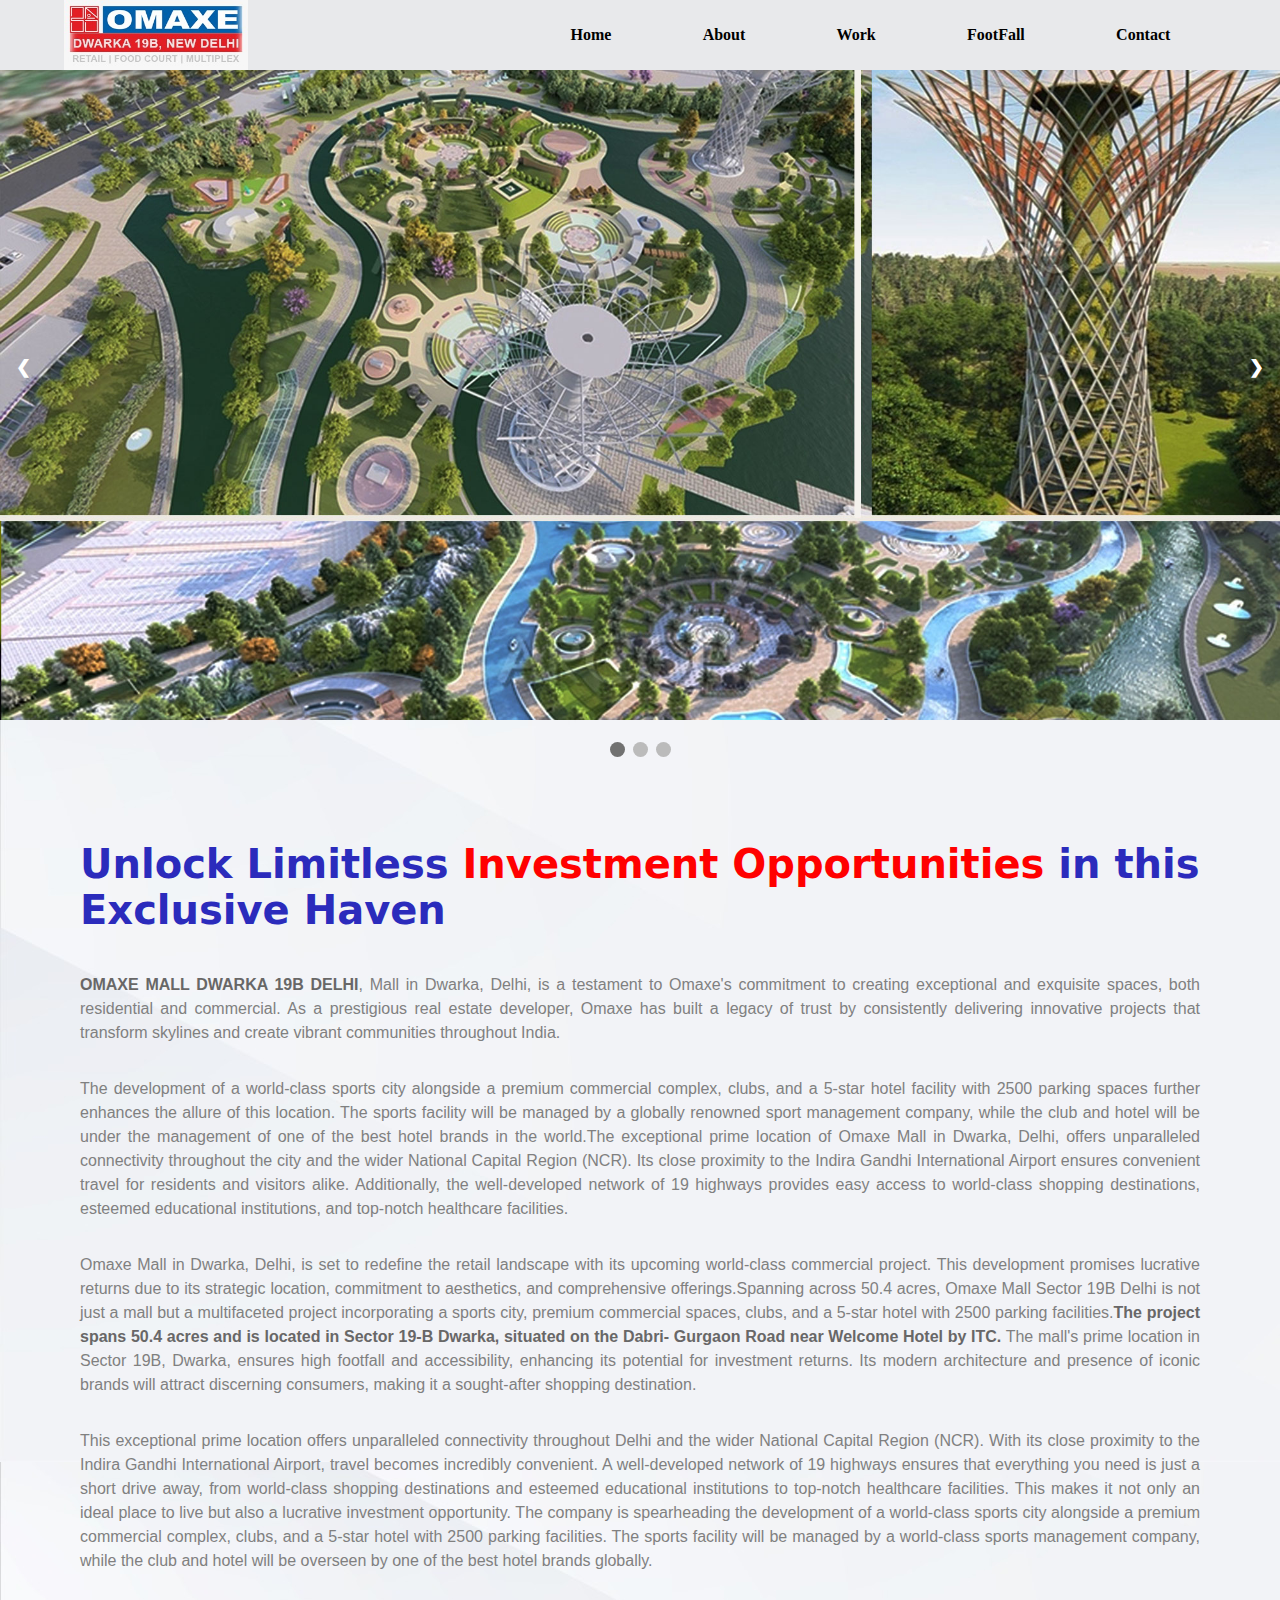
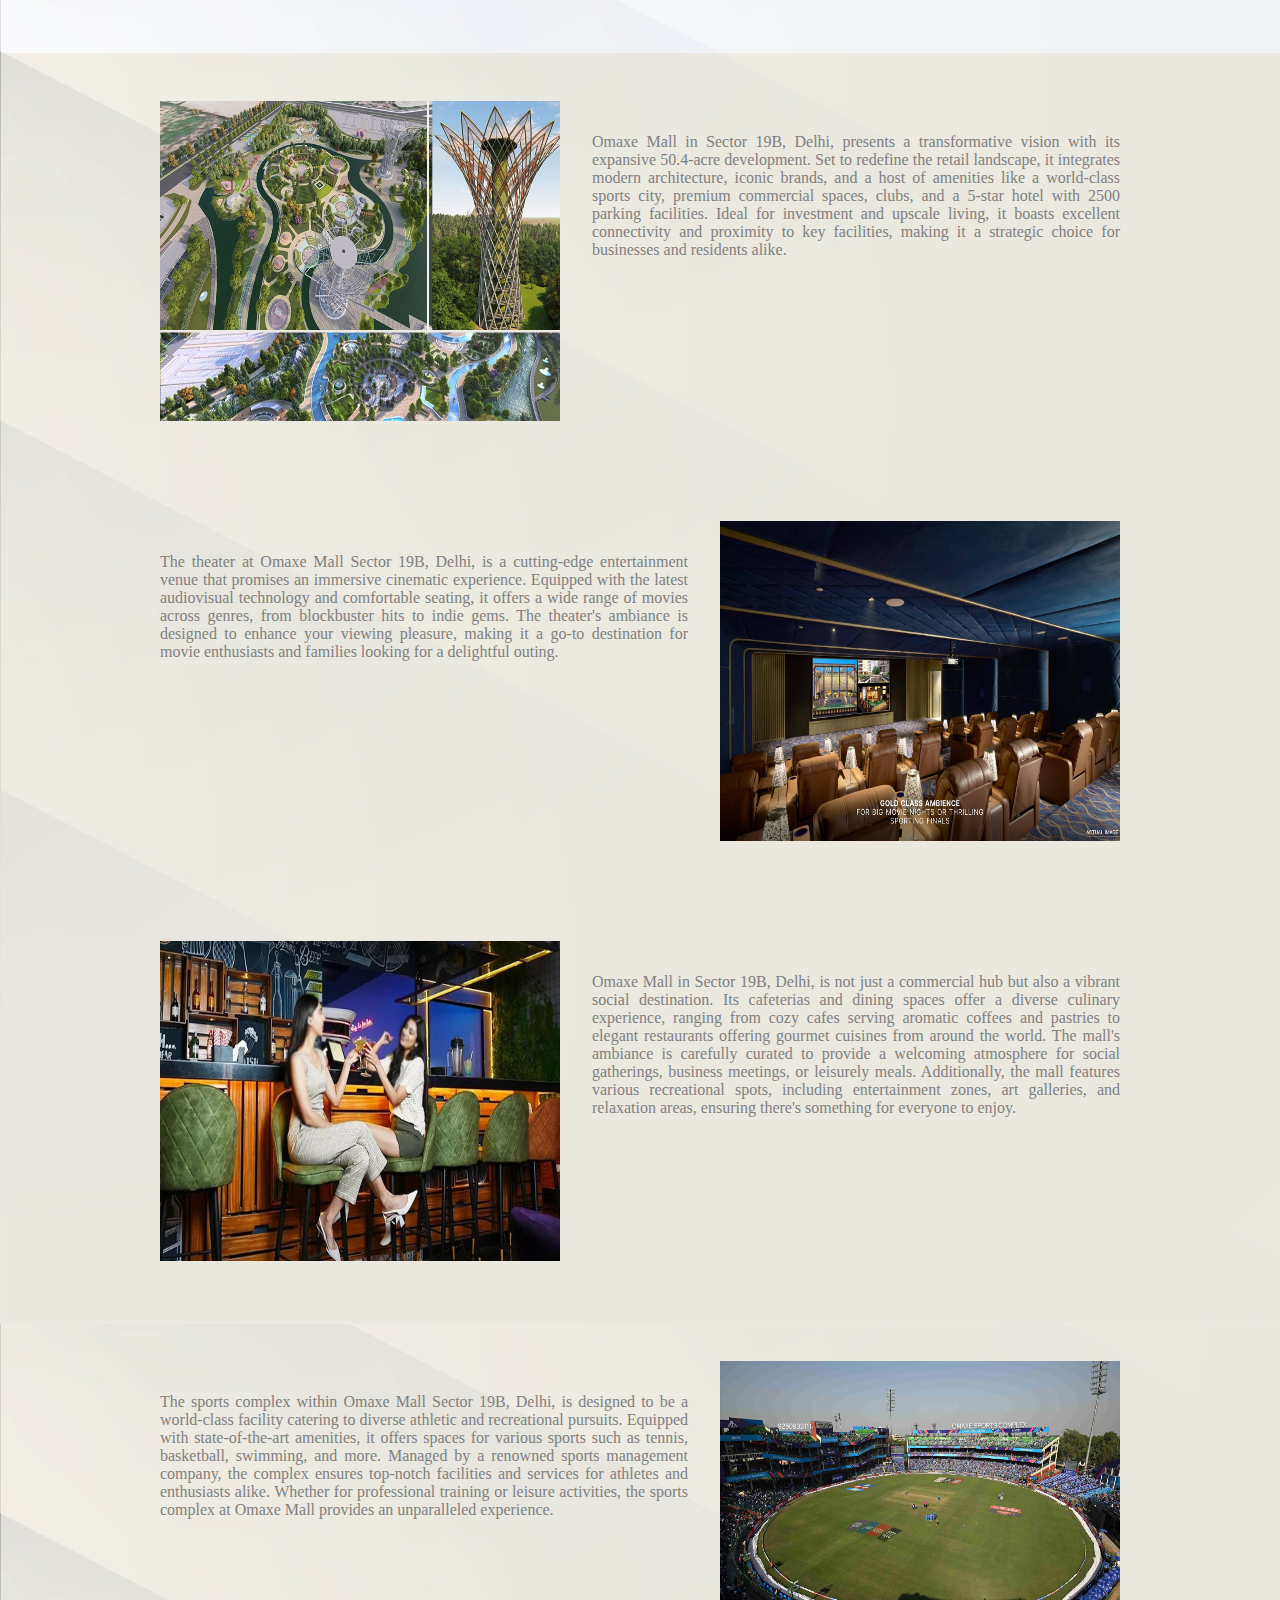
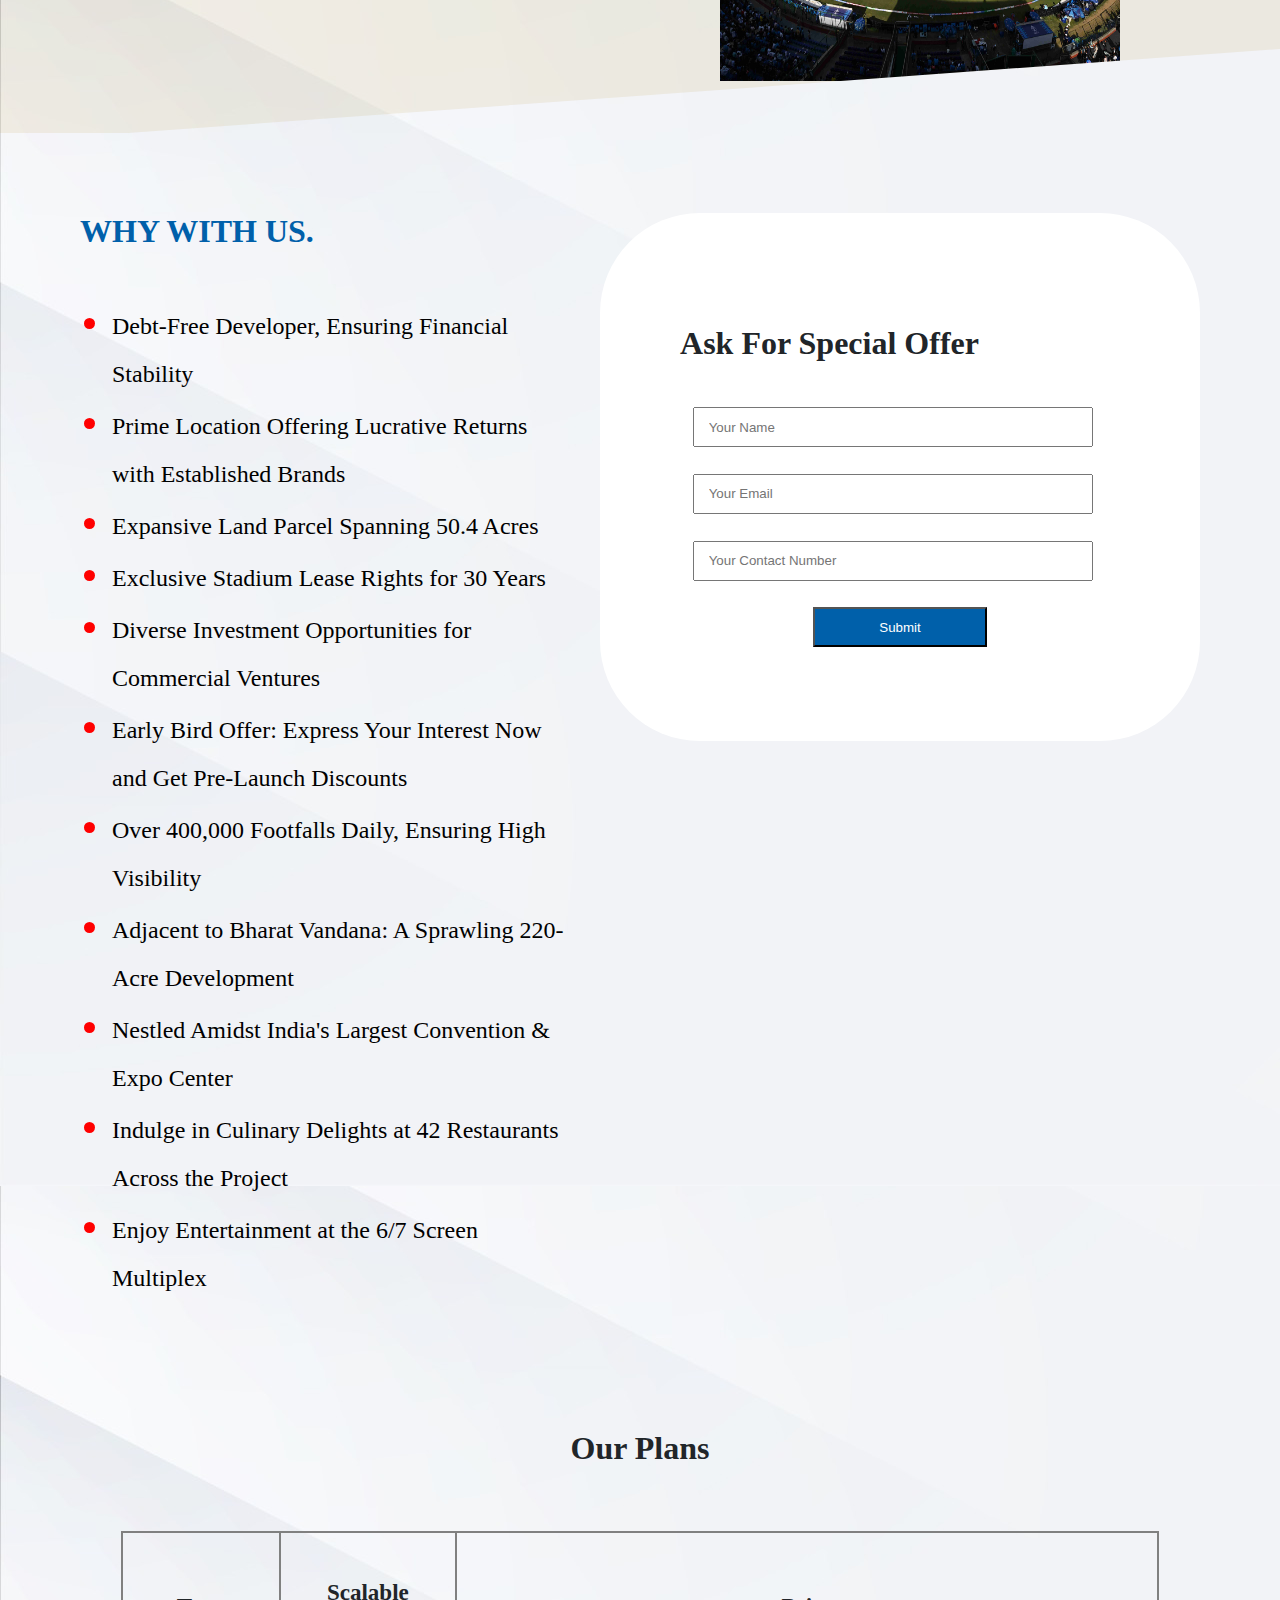
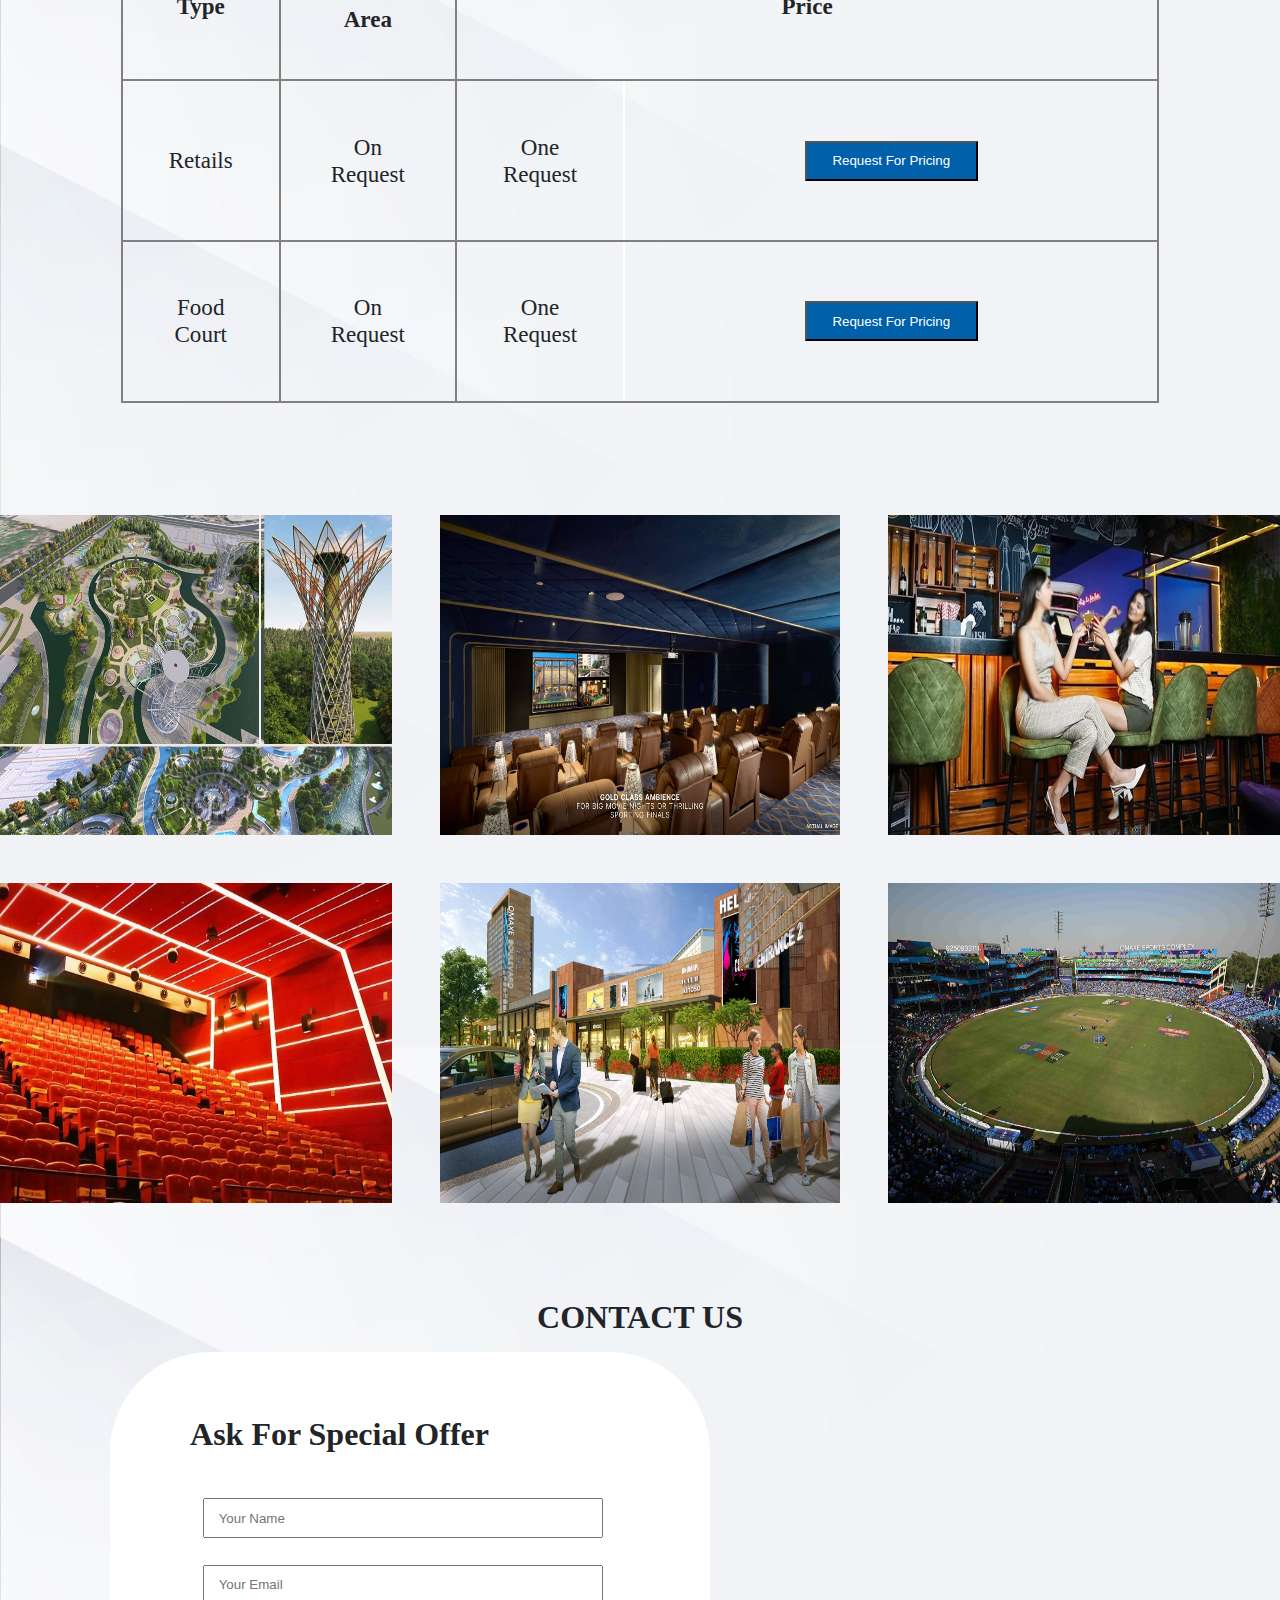
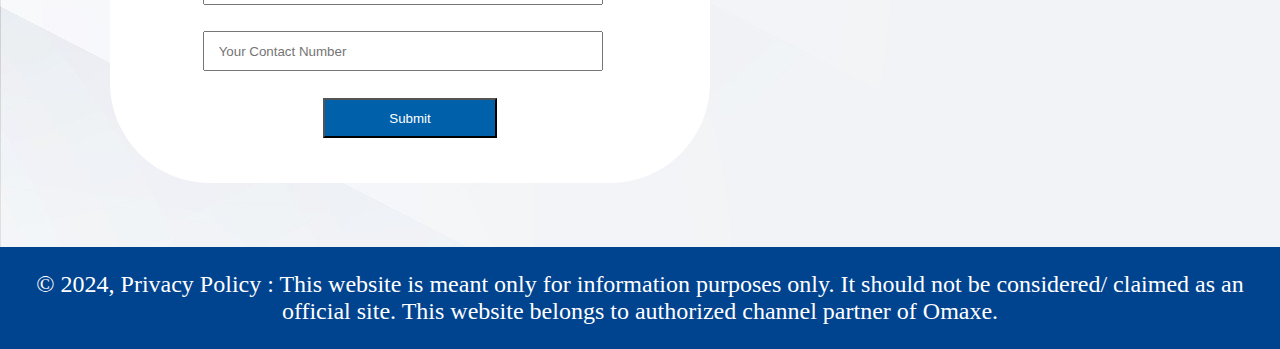
<file: index.html>
<!DOCTYPE html>
<html lang="en">
<head>
    <meta charset="UTF-8">
    <meta name="viewport" content="width=device-width, initial-scale=1.0">
    <title>OMAXE MALL LOUNCH</title>
    <meta name="author" content="" />
    <meta name="keyword" content=""/>
    <meta name="description" content=""/>
    <link rel="stylesheet" href="style.css">
    <link rel="stylesheet" href="header.css">
    <link rel="stylesheet" href="slider.css">
    <link rel="shortcut icon" href="/images/logo.jpeg" type="image/x-icon">
</head>
<body>
    <!-- Header creation  -->
    <header>
        <nav>
            <input type="checkbox" id="nav-toggle">
            <div class="logo"><img src="images/logo.jpeg" alt="logo" class="logo"></div>
            <ul class="links">
              <li><a href="#">Home</a></li>
              <li><a href="about.html">About</a></li>
              <li><a href="work.html">Work</a></li>
              <li><a href="#projects">FootFall</a></li>
              <li><a href="contact.html">Contact</a></li>
            </ul>
            <label for="nav-toggle" class="icon-burger">
              <div class="line"></div>
              <div class="line"></div>
              <div class="line"></div>
            </label>
          </nav>
          <label for="nav-toggle" class="icon-burger">
            <div class="line"></div>
            <div class="line"></div>
            <div class="line"></div>
          </label>
    </header>

    
    <div class="popup" id="popup-data">
        <div class="target form-contact-div">
            <h1 style="margin: 1em 0;">
                Ask For Special Offer
            </h1>
            <form id="contactForm">
                <input class="contact" type="text" id="nameInput" placeholder="Your Name" required><br>
                <input class="contact" type="email" id="emailInput" placeholder="Your Email" required><br>
                <input class="contact" type="tel" id="phoneNumberInput" placeholder="Your Contact Number" required><br>
                <input type="submit" value="Submit" class="button">
            </form>  
        </div>
    </div>
    <main id="main">
        <div class="slideshow-container">

            <div class="mySlides fade">
              <div class="numbertext">1 / 5</div>
              <img src="images/bharat-vandna-park.jpg" style="width:100%">
            </div>
            <div class="mySlides fade">
                <div class="numbertext">2 / 5</div>
                <img src="images/omaxe.jpeg" style="width:100%">
              </div>
            
            <div class="mySlides fade">
              <div class="numbertext">3 / 5</div>
              <img src="images/gallery2.jpg" style="width:100%">
            </div>
            
            <div class="mySlides fade">
              <div class="numbertext">4 / 5</div>
              <img src="images/gallery4.jpg" style="width:100%">
            </div>
            <div class="mySlides fade">
                <div class="numbertext">5 / 5</div>
                <img src="images/omaxe-sports-complex.jpg" style="width:100%">
              </div>
            
            <a class="prev" onclick="plusSlides(-1)">❮</a>
            <a class="next" onclick="plusSlides(1)">❯</a>
            
            </div>
            <br>
            
            <div style="text-align:center">
              <span class="dot" onclick="currentSlide(1)"></span> 
              <span class="dot" onclick="currentSlide(2)"></span> 
              <span class="dot" onclick="currentSlide(3)"></span> 
            </div>
        <!-- About Page  -->
        <div id="about">
            <h1 class="heading">Unlock Limitless <strong style="color: red;">Investment Opportunities </strong> in this Exclusive Haven</h1>
            <p class="paragraph-about"><strong style="color: rgb(104, 103, 103);">OMAXE MALL DWARKA 19B DELHI</strong>, Mall in Dwarka, Delhi, is a testament to Omaxe's commitment to creating exceptional and exquisite spaces, both residential and commercial. As a prestigious real estate developer, Omaxe has built a legacy of trust by consistently delivering innovative projects that transform skylines and create vibrant communities throughout India.</p>
            <p class="paragraph-about">The development of a world-class sports city alongside a premium commercial complex, clubs, and a 5-star hotel facility with 2500 parking spaces further enhances the allure of this location. The sports facility will be managed by a globally renowned sport management company, while the club and hotel will be under the management of one of the best hotel brands in the world.The exceptional prime location of Omaxe Mall in Dwarka, Delhi, offers unparalleled connectivity throughout the city and the wider National Capital Region (NCR). Its close proximity to the Indira Gandhi International Airport ensures convenient travel for residents and visitors alike. Additionally, the well-developed network of 19 highways provides easy access to world-class shopping destinations, esteemed educational institutions, and top-notch healthcare facilities.
            </p>
            <p class="paragraph-about">Omaxe Mall in Dwarka, Delhi, is set to redefine the retail landscape with its upcoming world-class commercial project. This development promises lucrative returns due to its strategic location, commitment to aesthetics, and comprehensive offerings.Spanning across 50.4 acres, Omaxe Mall Sector 19B Delhi is not just a mall but a multifaceted project incorporating a sports city, premium commercial spaces, clubs, and a 5-star hotel with 2500 parking facilities.<strong style="color: rgb(104, 103, 103);">The project spans 50.4 acres and is located in Sector 19-B Dwarka, situated on the Dabri- Gurgaon Road near Welcome Hotel by ITC.</strong> The mall's prime location in Sector 19B, Dwarka, ensures high footfall and accessibility, enhancing its potential for investment returns. Its modern architecture and presence of iconic brands will attract discerning consumers, making it a sought-after shopping destination.</p>

            <p class="paragraph-about">This exceptional prime location offers unparalleled connectivity throughout Delhi and the wider National Capital Region (NCR). With its close proximity to the Indira Gandhi International Airport, travel becomes incredibly convenient. A well-developed network of 19 highways ensures that everything you need is just a short drive away, from world-class shopping destinations and esteemed educational institutions to top-notch healthcare facilities. This makes it not only an ideal place to live but also a lucrative investment opportunity. The company is spearheading the development of a world-class sports city alongside a premium commercial complex, clubs, and a 5-star hotel with 2500 parking facilities. The sports facility will be managed by a world-class sports management company, while the club and hotel will be overseen by one of the best hotel brands globally.</p>
        </div>

        <!-- flex patter   -->
        <div id="parent-flex">
            <div class="parent-about">
                <div class="images-div">
                    <img src="/images/bharat-vandna-park.jpg" alt="Bharat-vandna-park" class="images">
                </div>
                <div class="paragraph-div1">
                    <p class="paragraph-flex">
                        Omaxe Mall in Sector 19B, Delhi, presents a transformative vision with its expansive 50.4-acre development. Set to redefine the retail landscape, it integrates modern architecture, iconic brands, and a host of amenities like a world-class sports city, premium commercial spaces, clubs, and a 5-star hotel with 2500 parking facilities. Ideal for investment and upscale living, it boasts excellent connectivity and proximity to key facilities, making it a strategic choice for businesses and residents alike.
                    </p>
                </div>
            </div>
            <div class="parent-about">
                <div class="paragraph-div2">
                    <p class="paragraph-flex">
                        The theater at Omaxe Mall Sector 19B, Delhi, is a cutting-edge entertainment venue that promises an immersive cinematic experience. Equipped with the latest audiovisual technology and comfortable seating, it offers a wide range of movies across genres, from blockbuster hits to indie gems. The theater's ambiance is designed to enhance your viewing pleasure, making it a go-to destination for movie enthusiasts and families looking for a delightful outing.
                    </p>
                </div>
                <div class="images-div">
                    <img src="/images/gallery2.jpg" alt="Omaxe Image" class="images">
                </div>
            </div>
            <div class="parent-about">
                <div class="images-div">
                    <img src="/images/gallery3.jpg" alt="Omaxe Image" class="images">
                </div>
                <div class="paragraph-div1">
                    <p class="paragraph-flex">
                        Omaxe Mall in Sector 19B, Delhi, is not just a commercial hub but also a vibrant social destination. Its cafeterias and dining spaces offer a diverse culinary experience, ranging from cozy cafes serving aromatic coffees and pastries to elegant restaurants offering gourmet cuisines from around the world. The mall's ambiance is carefully curated to provide a welcoming atmosphere for social gatherings, business meetings, or leisurely meals. Additionally, the mall features various recreational spots, including entertainment zones, art galleries, and relaxation areas, ensuring there's something for everyone to enjoy.
                    </p>
                </div>
            </div>
            <div class="parent-about">
                <div class="paragraph-div2">
                    <p class="paragraph-flex">
                        The sports complex within Omaxe Mall Sector 19B, Delhi, is designed to be a world-class facility catering to diverse athletic and recreational pursuits. Equipped with state-of-the-art amenities, it offers spaces for various sports such as tennis, basketball, swimming, and more. Managed by a renowned sports management company, the complex ensures top-notch facilities and services for athletes and enthusiasts alike. Whether for professional training or leisure activities, the sports complex at Omaxe Mall provides an unparalleled experience.
                    </p>
                </div>
                <div class="images-div">
                    <img src="/images/omaxe-sports-complex.jpg" alt="Omaxe Images" class="images">
                </div>
            </div>
        </div>

        <!-- HighLightness  -->

        <div id="highlight">
            <div>
                <h1 style="color: #0060AA;">WHY WITH US.</h1>
                <div class="highlight-content">
                    <ul class="blue-bullets">
                        <li class="list">Debt-Free Developer, Ensuring Financial Stability</li>
                        <li class="list">Prime Location Offering Lucrative Returns with Established Brands</li>
                        <li class="list">Expansive Land Parcel Spanning 50.4 Acres</li>
                        <li class="list">Exclusive Stadium Lease Rights for 30 Years</li>
                        <li class="list">Diverse Investment Opportunities for Commercial Ventures</li>
                        <li class="list">Early Bird Offer: Express Your Interest Now and Get Pre-Launch Discounts</li>
                        <li class="list">Over 400,000 Footfalls Daily, Ensuring High Visibility</li>
                        <li class="list">Adjacent to Bharat Vandana: A Sprawling 220-Acre Development</li>
                        <li class="list">Nestled Amidst India's Largest Convention & Expo Center</li>
                        <li class="list">Indulge in Culinary Delights at 42 Restaurants Across the Project</li>
                        <li class="list">Enjoy Entertainment at the 6/7 Screen Multiplex</li>
                      </ul>
                </div>
            </div>
           <div>
            <div class="forms form-contact-div">
                <h1 style="margin: 1em 0;">Ask For Special Offer</h1>
                <form id="contactForm2">
                    <input class="contact" type="text" id="nameInput2" placeholder="Your Name" required><br>
                    <input class="contact" type="email" id="emailInput2" placeholder="Your Email" required><br>
                    <input class="contact" type="tel" id="phoneNumberInput2" placeholder="Your Contact Number" required><br>
                    <input type="submit" value="Submit" class="button">
                </form>  
            </div>
           </div>
        </div>

        <!-- plans  -->
        <div id="plans">
            <span><h1 style="text-align: center;" class="planning">Our Plans</h1></span>
            <div>
                <table>
                    <tr>
                        <th>Type</th>
                        <th>Scalable Area</th>
                        <th colspan="2">Price</th>
                    </tr>
                    <tr>
                        <td>Retails</td>
                        <td>on request</td>
                        <td style="border-right: 2px solid white">one request</td>
                        <td><button class="button" id="request1">Request For Pricing</button></td>
                    </tr>
                    <tr>
                        <td>Food Court</td>
                        <td>on request</td>
                        <td style="border-right: 2px solid white">one request</td>
                        <td><button class="button" id="request2">Request For Pricing</button></td>
                    </tr>
                </table>
            </div>
        </div>
        <div id="gallery">
            <div class="div1">
                <img class="images img" src="/images/bharat-vandna-park.jpg" alt="image1">
                <img class="images img" src="images/gallery2.jpg" alt="image 2">
                <img class="images img" src="images/gallery3.jpg" alt="image 3">
            </div>
            <div class="div2">
                <img class="images img" src="images/gallery4.jpg" alt="image4">
                <img class="images img" src="images/gallery5.jpg" alt="image5">
                <img class="images img" src="images/omaxe-sports-complex.jpg" alt="image6">
            </div>
        </div>

        <div class="contact-forms">
            <div class="contact-data">
                <h1>CONTACT US</h1>
            </div>
            <div id="contactforms">
                <div class="target form-contact-div">
                    <h1 style="margin: 1em 0;">
                        Ask For Special Offer
                    </h1>
                    <form id="contactForm3">
                        <input class="contact" type="text" id="nameInput3" placeholder="Your Name" required><br>
                        <input class="contact" type="email" id="emailInput3" placeholder="Your Email" required><br>
                        <input class="contact" type="tel" id="phoneNumberInput3" placeholder="Your Contact Number" required><br>
                        <input type="submit" value="Submit" class="button">
                    </form>                    
                </div>
                <div class="target">
                    <iframe src="https://www.google.com/maps/embed?pb=!1m18!1m12!1m3!1d3503.4911269574745!2d77.02949507495501!3d28.5850396862367!2m3!1f0!2f0!3f0!3m2!1i1024!2i768!4f13.1!3m3!1m2!1s0x390d1abf98ead613%3A0xb06892ccc532efcf!2s90%2C%20Sector%2018B%20Rd%2C%20Sector%2018%2C%20Sector%2018A%20Dwarka%2C%20Dwarka%2C%20New%20Delhi%2C%20Delhi%2C%20110075!5e0!3m2!1sen!2sin!4v1714991709338!5m2!1sen!2sin"  style="border:0;" allowfullscreen="" loading="lazy" referrerpolicy="no-referrer-when-downgrade"></iframe>
                </div>
            </div>
        </div>
    </main>
    <footer>
  <!-- FOOTER START -->
        <div id="footer">
            <p class="footer-text">
             © 2024, Privacy Policy : This website is meant only for information purposes only. It should not be considered/ claimed as an official site. This website belongs to authorized channel partner of Omaxe.
            </p>
            <script src="https://static.elfsight.com/platform/platform.js" data-use-service-core defer></script>
            <div class="elfsight-app-593c20fb-acb3-4e94-9ee0-ee946242ef2e" data-elfsight-app-lazy></div>
        </div>
  <!-- END OF FOOTER -->
    </footer>
    <!-- Include jQuery -->
<script src="https://code.jquery.com/jquery-3.6.0.min.js"></script>
   <script>
   let slideIndex = 1;
showSlides(slideIndex);

function plusSlides(n) {
  showSlides(slideIndex += n);
}

function currentSlide(n) {
  showSlides(slideIndex = n);
}

function showSlides(n) {
  let i;
  let slides = document.getElementsByClassName("mySlides");
  let dots = document.getElementsByClassName("dot");
  if (n > slides.length) { slideIndex = 1 }    
  if (n < 1) { slideIndex = slides.length }
  for (i = 0; i < slides.length; i++) {
    slides[i].style.display = "none";  
  }
  for (i = 0; i < dots.length; i++) {
    dots[i].className = dots[i].className.replace(" active", "");
  }
  slides[slideIndex - 1].style.display = "block";  
  dots[slideIndex - 1].className += " active";
}

// Automatic slideshow
let slideInterval = setInterval(() => {
  plusSlides(1);
}, 3000);

// Stop automatic slideshow when the page loses focus
document.addEventListener("visibilitychange", () => {
  if (document.hidden) {
    clearInterval(slideInterval);
  } else {
    slideInterval = setInterval(() => {
      plusSlides(1);
    }, 3000);
  }
});

var popupData = document.getElementById('popup-data')
var Requesting1 = document.getElementById('request1')
var Requesting2 = document.getElementById('request2')

Requesting1.addEventListener('click',()=>{
    popupData.style.display = 'flex'
    document.body.style.opacity = '0.6';  
})

Requesting2.addEventListener('click',()=>{
    popupData.style.display = 'flex'
    document.body.style.opacity = '0.6';
})

setTimeout(()=>{
    popupData.style.display = 'flex'
},10000)

var main = document.querySelector('#main')

    $(document).ready(function () {

        $('#contactForm').submit(function (event) {
            event.preventDefault(); // Prevent the default form submission

            // Get input values
            const name = $('#nameInput').val();
            const email = $('#emailInput').val();
            const phoneNumber = $('#phoneNumberInput').val();

            // Create data object to send in the POST request
            const formData = {
                name: name,
                email: email,
                phoneNumber: phoneNumber
            };

            // Send POST request to the server
            $.ajax({
                type: 'POST',
                url: 'https://omaxebackend.onrender.com/data', // Your server endpoint
                data: JSON.stringify(formData),
                contentType: 'application/json',
                success: function (response) {
                    console.log('Server response:', response);
                    popupData.style.display = 'none'
                    alert('Will Shortly get back to you.')
                    document.body.style.opacity = '1';  

                },
                error: function (xhr, status, error) {
                    console.error('Error:', error);
                    alert('An error occurred. Please try again later.');
                }
            });
        });
    });



    $(document).ready(function () {

$('#contactForm2').submit(function (event) {
    event.preventDefault(); // Prevent the default form submission

    // Get input values
    const name = $('#nameInput2').val();
    const email = $('#emailInput2').val();
    const phoneNumber = $('#phoneNumberInput2').val();

    // Create data object to send in the POST request
    const formData = {
        name: name,
        email: email,
        phoneNumber: phoneNumber
    };

    // Send POST request to the server
    $.ajax({
        type: 'POST',
        url: 'https://omaxebackend.onrender.com//data', // Your server endpoint
        data: JSON.stringify(formData),
        contentType: 'application/json',
        success: function (response) {
            alert('Will Shortly get back to you.')
        },
        error: function (xhr, status, error) {
            console.error('Error:', error);
            alert('An error occurred. Please try again later.');
        }
    });
});
});




    $(document).ready(function () {

$('#contactForm3').submit(function (event) {
    event.preventDefault(); // Prevent the default form submission

    // Get input values
    const name = $('#nameInput3').val();
    const email = $('#emailInput3').val();
    const phoneNumber = $('#phoneNumberInput3').val();

    // Create data object to send in the POST request
    const formData = {
        name: name,
        email: email,
        phoneNumber: phoneNumber
    };

    // Send POST request to the server
    $.ajax({
        type: 'POST',
        url: 'https://omaxebackend.onrender.com/data', // Your server endpoint
        data: JSON.stringify(formData),
        contentType: 'application/json',
        success: function (response) {
            alert('Will Shortly get back to you.')
        },
        error: function (xhr, status, error) {
            console.error('Error:', error);
            alert('An error occurred. Please try again later.');
        }
    });
});
});


    window.addEventListener('scroll',()=>{
        popupData.style.display = 'none'
    })

   </script>
</body>
</html>
</file>
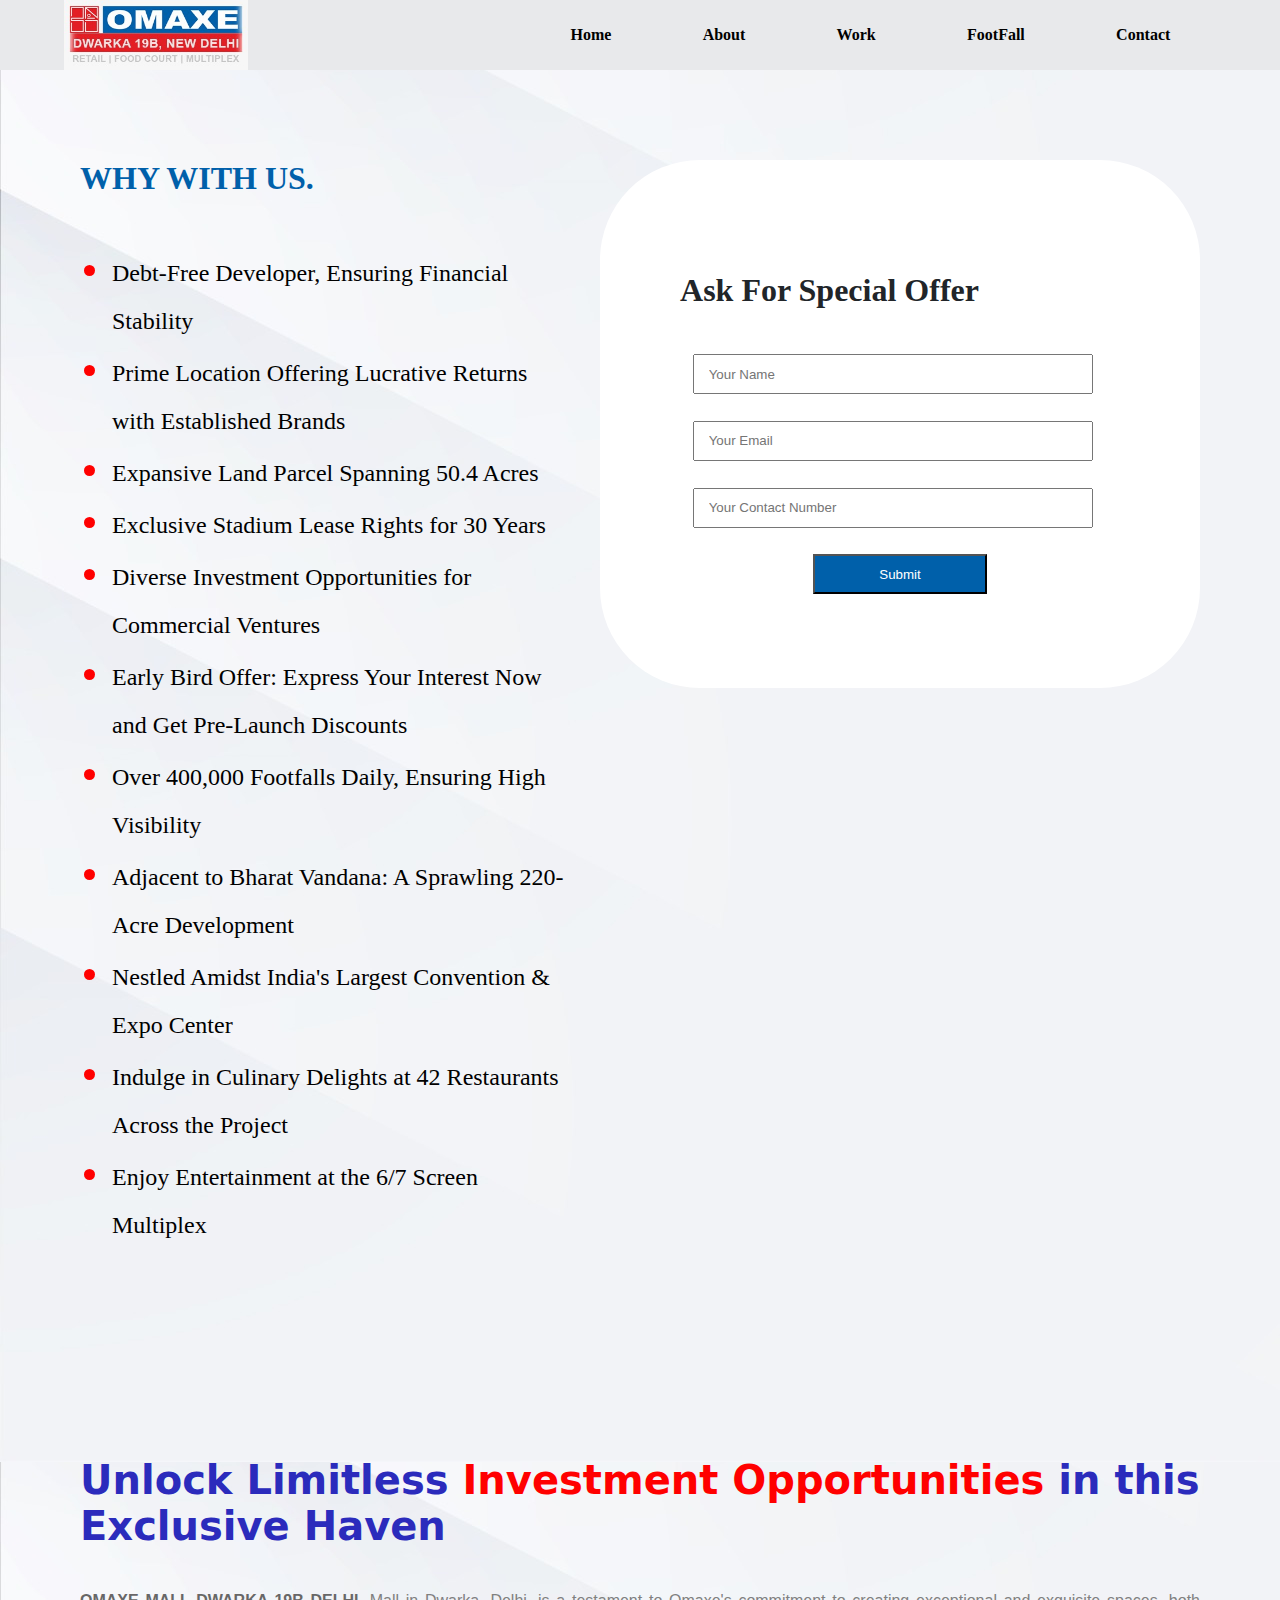
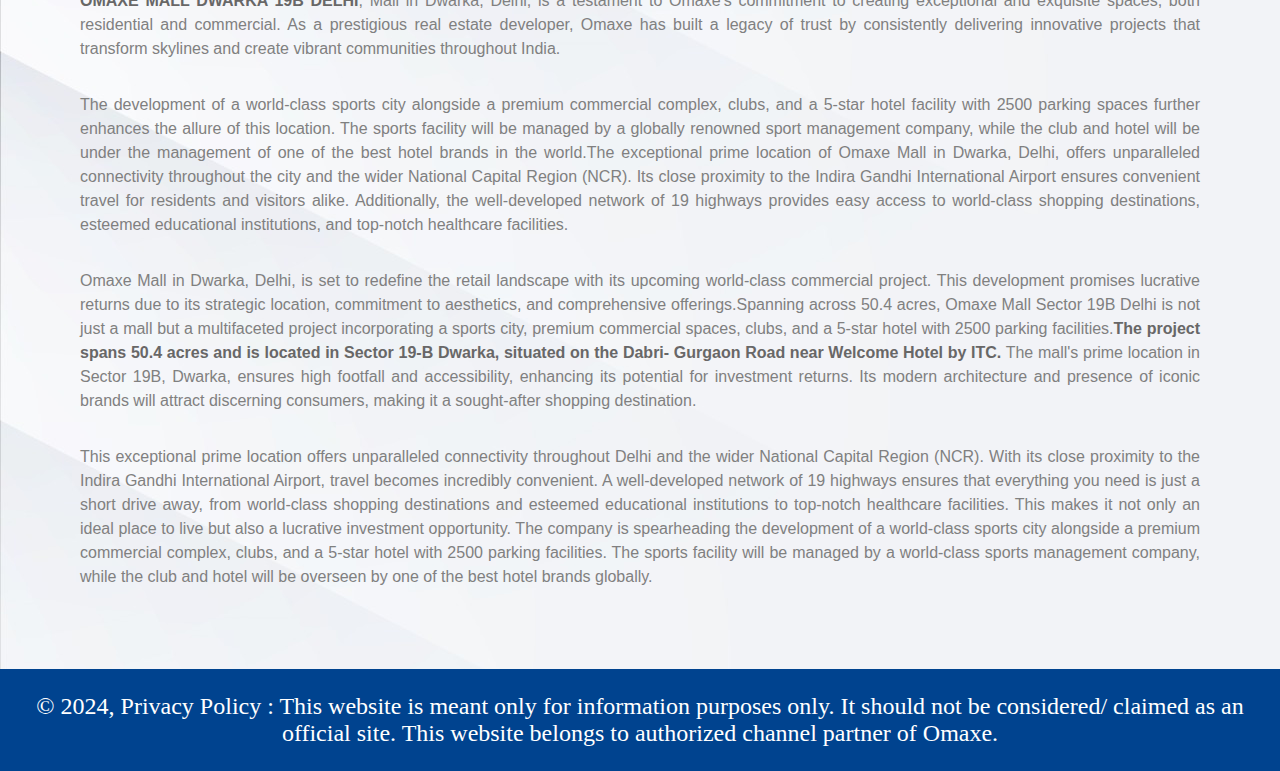
<file: about.html>
<!DOCTYPE html>
<html lang="en">
<head>
    <meta charset="UTF-8">
    <meta name="viewport" content="width=device-width, initial-scale=1.0">
    <title>Aboutus</title>
    <link rel="stylesheet" href="style.css">
    <link rel="shortcut icon" href="images/logo.jpeg" type="image/x-icon">
    <link rel="stylesheet" href="header.css">
</head>
<body>
    <header>
        <nav>
            <input type="checkbox" id="nav-toggle">
            <div class="logo"><img src="images/logo.jpeg" alt="logo" class="logo"></div>
            <ul class="links">
              <li><a href="index.html">Home</a></li>
              <li><a href="about.html">About</a></li>
              <li><a href="work.html">Work</a></li>
              <li><a href="#projects">FootFall</a></li>
              <li><a href="contact.html">Contact</a></li>
            </ul>
            <label for="nav-toggle" class="icon-burger">
              <div class="line"></div>
              <div class="line"></div>
              <div class="line"></div>
            </label>
          </nav>
          <label for="nav-toggle" class="icon-burger">
            <div class="line"></div>
            <div class="line"></div>
            <div class="line"></div>
          </label>
    </header>
    <main>
        <div id="highlight" style="margin: 5em 0 0 0;">
            <div>
                <h1 style="color: #0060AA;">WHY WITH US.</h1>
                <div class="highlight-content">
                    <ul class="blue-bullets">
                        <li class="list">Debt-Free Developer, Ensuring Financial Stability</li>
                        <li class="list">Prime Location Offering Lucrative Returns with Established Brands</li>
                        <li class="list">Expansive Land Parcel Spanning 50.4 Acres</li>
                        <li class="list">Exclusive Stadium Lease Rights for 30 Years</li>
                        <li class="list">Diverse Investment Opportunities for Commercial Ventures</li>
                        <li class="list">Early Bird Offer: Express Your Interest Now and Get Pre-Launch Discounts</li>
                        <li class="list">Over 400,000 Footfalls Daily, Ensuring High Visibility</li>
                        <li class="list">Adjacent to Bharat Vandana: A Sprawling 220-Acre Development</li>
                        <li class="list">Nestled Amidst India's Largest Convention & Expo Center</li>
                        <li class="list">Indulge in Culinary Delights at 42 Restaurants Across the Project</li>
                        <li class="list">Enjoy Entertainment at the 6/7 Screen Multiplex</li>
                      </ul>
                </div>
            </div>
           <div>
            <div class="forms form-contact-div">
                <h1 style="margin: 1em 0;">Ask For Special Offer</h1>
                <form id="contactForm">
                    <input class="contact" type="text" id="nameInput" placeholder="Your Name"><br>
                    <input class="contact" type="email" id="emailInput" placeholder="Your Email"><br>
                    <input class="contact" type="tel" id="phoneNumberInput" placeholder="Your Contact Number"><br>
                    <input type="submit" value="Submit" class="button">
                </form>  
            </div>
           </div>
        </div>
    <div id="about">
        <h1 class="heading">Unlock Limitless <strong style="color: red;">Investment Opportunities </strong> in this Exclusive Haven</h1>
        <p class="paragraph-about"><strong style="color: rgb(104, 103, 103);">OMAXE MALL DWARKA 19B DELHI</strong>, Mall in Dwarka, Delhi, is a testament to Omaxe's commitment to creating exceptional and exquisite spaces, both residential and commercial. As a prestigious real estate developer, Omaxe has built a legacy of trust by consistently delivering innovative projects that transform skylines and create vibrant communities throughout India.</p>
        <p class="paragraph-about">The development of a world-class sports city alongside a premium commercial complex, clubs, and a 5-star hotel facility with 2500 parking spaces further enhances the allure of this location. The sports facility will be managed by a globally renowned sport management company, while the club and hotel will be under the management of one of the best hotel brands in the world.The exceptional prime location of Omaxe Mall in Dwarka, Delhi, offers unparalleled connectivity throughout the city and the wider National Capital Region (NCR). Its close proximity to the Indira Gandhi International Airport ensures convenient travel for residents and visitors alike. Additionally, the well-developed network of 19 highways provides easy access to world-class shopping destinations, esteemed educational institutions, and top-notch healthcare facilities.
        </p>
        <p class="paragraph-about">Omaxe Mall in Dwarka, Delhi, is set to redefine the retail landscape with its upcoming world-class commercial project. This development promises lucrative returns due to its strategic location, commitment to aesthetics, and comprehensive offerings.Spanning across 50.4 acres, Omaxe Mall Sector 19B Delhi is not just a mall but a multifaceted project incorporating a sports city, premium commercial spaces, clubs, and a 5-star hotel with 2500 parking facilities.<strong style="color: rgb(104, 103, 103);">The project spans 50.4 acres and is located in Sector 19-B Dwarka, situated on the Dabri- Gurgaon Road near Welcome Hotel by ITC.</strong> The mall's prime location in Sector 19B, Dwarka, ensures high footfall and accessibility, enhancing its potential for investment returns. Its modern architecture and presence of iconic brands will attract discerning consumers, making it a sought-after shopping destination.</p>

        <p class="paragraph-about">This exceptional prime location offers unparalleled connectivity throughout Delhi and the wider National Capital Region (NCR). With its close proximity to the Indira Gandhi International Airport, travel becomes incredibly convenient. A well-developed network of 19 highways ensures that everything you need is just a short drive away, from world-class shopping destinations and esteemed educational institutions to top-notch healthcare facilities. This makes it not only an ideal place to live but also a lucrative investment opportunity. The company is spearheading the development of a world-class sports city alongside a premium commercial complex, clubs, and a 5-star hotel with 2500 parking facilities. The sports facility will be managed by a world-class sports management company, while the club and hotel will be overseen by one of the best hotel brands globally.</p>
    </div>
</main>
<footer>
    <div id="footer">
        <p class="footer-text">
         © 2024, Privacy Policy : This website is meant only for information purposes only. It should not be considered/ claimed as an official site. This website belongs to authorized channel partner of Omaxe.
        </p>
        <script src="https://static.elfsight.com/platform/platform.js" data-use-service-core defer></script>
        <div class="elfsight-app-593c20fb-acb3-4e94-9ee0-ee946242ef2e" data-elfsight-app-lazy></div>
    </div>
</footer>
</body>
</html>
</file>
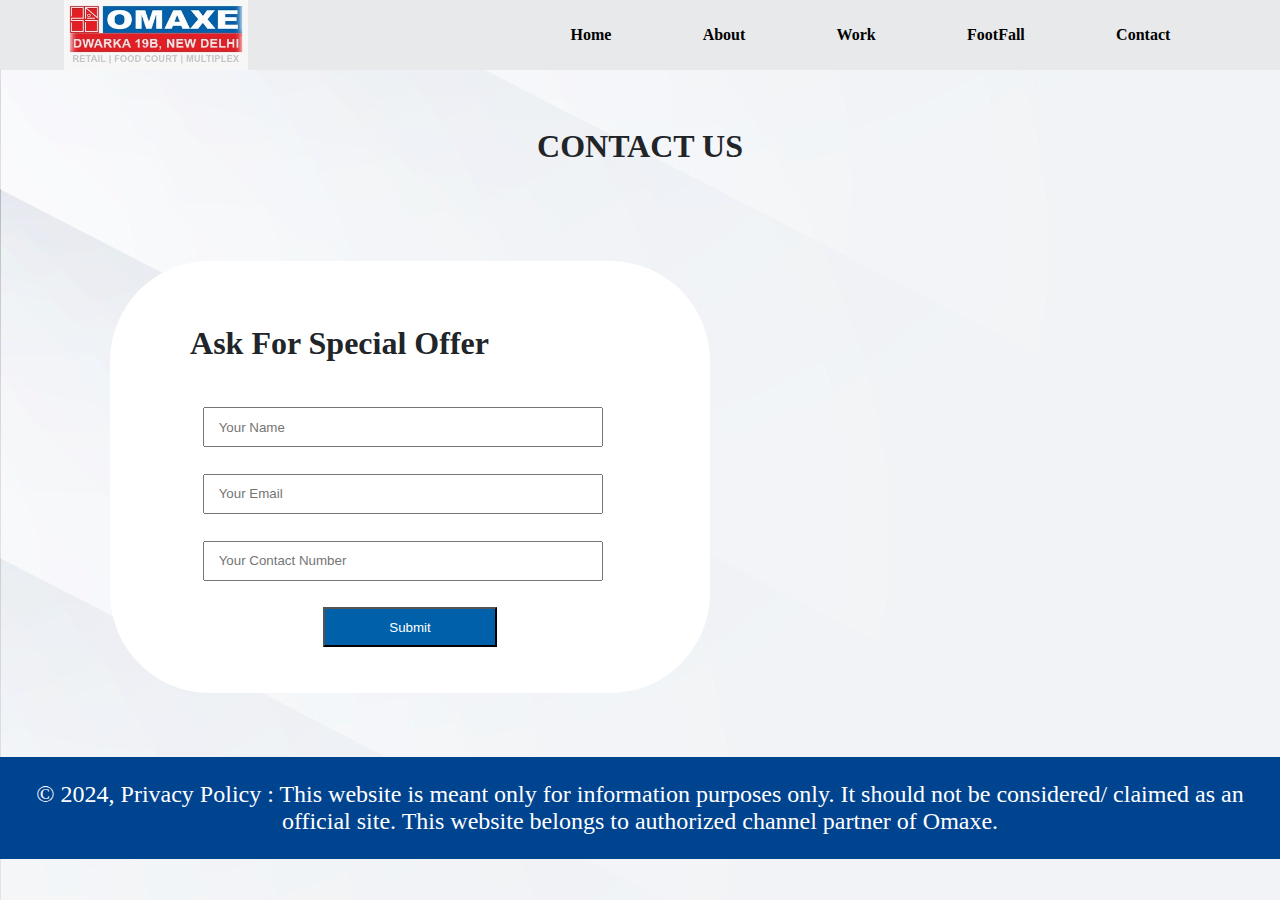
<file: contact.html>
<!DOCTYPE html>
<html lang="en">
<head>
    <meta charset="UTF-8">
    <meta name="viewport" content="width=device-width, initial-scale=1.0">
    <title>Contact Form</title>
    <link rel="stylesheet" href="style.css">
    <link rel="shortcut icon" href="images/logo.jpeg" type="image/x-icon">
    <link rel="stylesheet" href="header.css">
</head>
<body>
    <header>
        <nav>
            <input type="checkbox" id="nav-toggle">
            <div class="logo"><img src="images/logo.jpeg" alt="logo" class="logo"></div>
            <ul class="links">
              <li><a href="index.html">Home</a></li>
              <li><a href="about.html">About</a></li>
              <li><a href="work.html">Work</a></li>
              <li><a href="#projects">FootFall</a></li>
              <li><a href="contact.html">Contact</a></li>
            </ul>
            <label for="nav-toggle" class="icon-burger">
              <div class="line"></div>
              <div class="line"></div>
              <div class="line"></div>
            </label>
          </nav>
          <label for="nav-toggle" class="icon-burger">
            <div class="line"></div>
            <div class="line"></div>
            <div class="line"></div>
          </label>
    </header>
    <main>
        <div class="contact-forms">
            <div class="contact-data" style="margin: 5em 0em;">
                <h1>CONTACT US</h1>
            </div>
            <div id="contactforms">
                <div class="target form-contact-div">
                    <h1 style="margin: 1em 0;">
                        Ask For Special Offer
                    </h1>
                    <form id="contactForm">
                        <input class="contact" type="text" id="nameInput" placeholder="Your Name"><br>
                        <input class="contact" type="email" id="emailInput" placeholder="Your Email"><br>
                        <input class="contact" type="tel" id="phoneNumberInput" placeholder="Your Contact Number"><br>
                        <input type="submit" value="Submit" class="button">
                    </form>                    
                </div>
                <div class="target">
                    <iframe src="https://www.google.com/maps/embed?pb=!1m18!1m12!1m3!1d3503.4911269574745!2d77.02949507495501!3d28.5850396862367!2m3!1f0!2f0!3f0!3m2!1i1024!2i768!4f13.1!3m3!1m2!1s0x390d1abf98ead613%3A0xb06892ccc532efcf!2s90%2C%20Sector%2018B%20Rd%2C%20Sector%2018%2C%20Sector%2018A%20Dwarka%2C%20Dwarka%2C%20New%20Delhi%2C%20Delhi%2C%20110075!5e0!3m2!1sen!2sin!4v1714991709338!5m2!1sen!2sin"  style="border:0;" allowfullscreen="" loading="lazy" referrerpolicy="no-referrer-when-downgrade"></iframe>
                </div>
            </div>
        </div>
    </main>
    <footer>
        <div id="footer">
            <p class="footer-text">
             © 2024, Privacy Policy : This website is meant only for information purposes only. It should not be considered/ claimed as an official site. This website belongs to authorized channel partner of Omaxe.
            </p>
            <script src="https://static.elfsight.com/platform/platform.js" data-use-service-core defer></script>
            <div class="elfsight-app-593c20fb-acb3-4e94-9ee0-ee946242ef2e" data-elfsight-app-lazy></div>
        </div>
    </footer>
    <script src="https://code.jquery.com/jquery-3.6.0.min.js"></script>
    <script>
        $(document).ready(function () {

$('#contactForm').submit(function (event) {
    event.preventDefault(); // Prevent the default form submission

    // Get input values
    const name = $('#nameInput').val();
    const email = $('#emailInput').val();
    const phoneNumber = $('#phoneNumberInput').val();

    // Create data object to send in the POST request
    const formData = {
        name: name,
        email: email,
        phoneNumber: phoneNumber
    };

    // Send POST request to the server
    $.ajax({
        type: 'POST',
        url: 'https://omaxebackend.onrender.com/data', // Your server endpoint
        data: JSON.stringify(formData),
        contentType: 'application/json',
        success: function (response) {
            // console.log('Server response:', response);
            alert('Will Shortly get back to you.')
        },
        error: function (xhr, status, error) {
            console.error('Error:', error);
            alert('An error occurred. Please try again later.');
        }
    });
});
});
    </script>
</body>
</html>
</file>
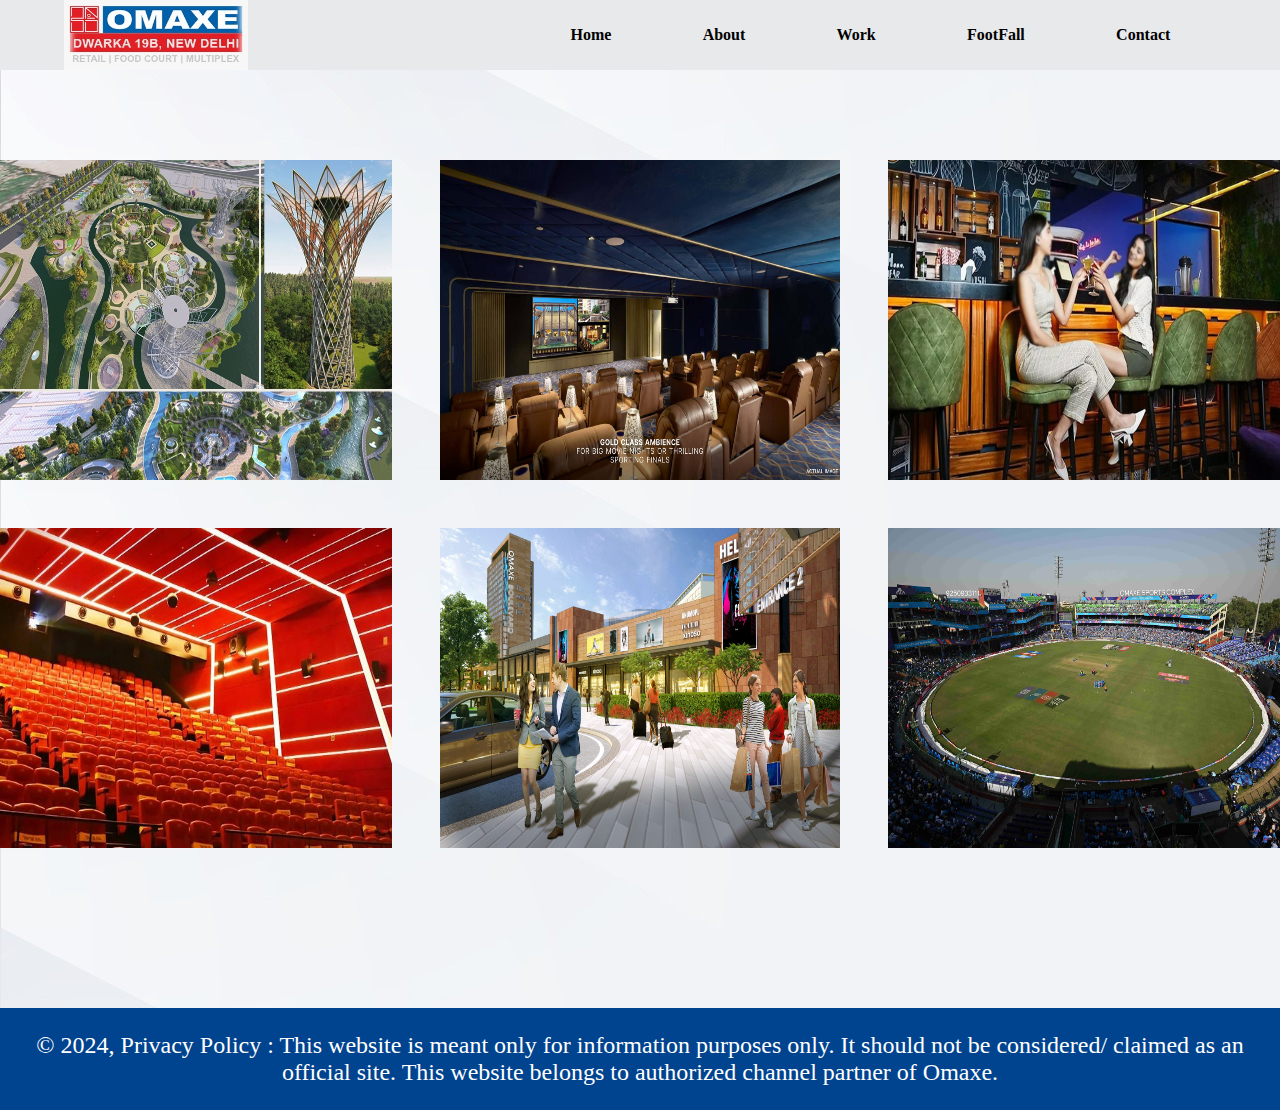
<file: work.html>
<!DOCTYPE html>
<html lang="en">
<head>
    <meta charset="UTF-8">
    <meta name="viewport" content="width=device-width, initial-scale=1.0">
    <title>Work</title>
    <link rel="stylesheet" href="style.css">
    <link rel="shortcut icon" href="images/logo.jpeg" type="image/x-icon">
    <link rel="stylesheet" href="header.css">
</head>
<body>
    <header>
        <nav>
            <input type="checkbox" id="nav-toggle">
            <div class="logo"><img src="images/logo.jpeg" alt="logo" class="logo"></div>
            <ul class="links">
              <li><a href="index.html">Home</a></li>
              <li><a href="about.html">About</a></li>
              <li><a href="work.html">Work</a></li>
              <li><a href="#projects">FootFall</a></li>
              <li><a href="contact.html">Contact</a></li>
            </ul>
            <label for="nav-toggle" class="icon-burger">
              <div class="line"></div>
              <div class="line"></div>
              <div class="line"></div>
            </label>
          </nav>
          <label for="nav-toggle" class="icon-burger">
            <div class="line"></div>
            <div class="line"></div>
            <div class="line"></div>
          </label>
    </header>
    <main>
        <div id="gallery" style="margin: 10em 0;">
            <div class="div1">
                <img class="images img" src="/images/bharat-vandna-park.jpg" alt="image1">
                <img class="images img" src="images/gallery2.jpg" alt="image 2">
                <img class="images img" src="images/gallery3.jpg" alt="image 3">
            </div>
            <div class="div2">
                <img class="images img" src="images/gallery4.jpg" alt="image4">
                <img class="images img" src="images/gallery5.jpg" alt="image5">
                <img class="images img" src="images/omaxe-sports-complex.jpg" alt="image6">
            </div>
        </div>
    </main>
    <footer>
        <div id="footer">
            <p class="footer-text">
             © 2024, Privacy Policy : This website is meant only for information purposes only. It should not be considered/ claimed as an official site. This website belongs to authorized channel partner of Omaxe.
            </p>
            <script src="https://static.elfsight.com/platform/platform.js" data-use-service-core defer></script>
            <div class="elfsight-app-593c20fb-acb3-4e94-9ee0-ee946242ef2e" data-elfsight-app-lazy></div>
        </div>
    </footer>

</body>
</html>
</file>
<file: style.css>
*{
    margin: 0;
    padding: 0;
    box-sizing: border-box;
}

/* about code css start here  */
.heading{
    font-size: 2.5em;
    font-weight:900;
    margin: 1em 0;
    color: rgb(43, 43, 188);
    font-family:system-ui, -apple-system, BlinkMacSystemFont, 'Segoe UI', Roboto, Oxygen, Ubuntu, Cantarell, 'Open Sans', 'Helvetica Neue', sans-serif;
}

body{
    font-size: 1rem;
    font-weight: 400;
    color: #212529;
    background-image: url(images/background.jpeg);
}

#about{
    margin: 5em 5em;
}

.paragraph-about{
    line-height: 1.5em;
    margin: 0 0 2em 0;
    text-align: justify;
    font-size: 1em;
    font-family: sans-serif;
    color: gray;
}
/* about code css stop here  */

/* about flex start here  */
#parent-flex{
background: rgb(180 135 29 / 10%);
clip-path: polygon(0 0, 100% 0, 100% 95%, 10% 100%, 0 100%);
}

.parent-about{
    display: flex;
    padding: 3em 10em;
}
.paragraph-div1{
    padding: 2em 0 2em 2em;
    font-size: 1em;
    color: gray;
    text-align: justify;
}
.paragraph-div2{
    padding: 2em 2em 2em 0;
    font-size: 1em;
    color: gray;
    text-align: justify;
}
.images{
    width: 25em;
    height: 20em;   
}

/* about flex stop here  */

/* table content css start here  */
table,th,td{
    border: 2px solid grey;
    border-collapse: collapse;
    padding: 4em 10em;
}
tr,th,td{
    font-size: 1.2em;
    text-align: center;
    padding: 2em;
    text-transform: capitalize;
    width: 50em;
}

table{
    display: flex;
    justify-content: center;
    align-items: center;
    border: none;
}

.button{
    width: 13em;
    height: 3em;
    cursor: pointer;
    color: white;
    background-color: #0060AA;
}
.button:hover{
transform: scale(1.1);
transition: 1s;
}

/* highlight css  */

#highlight{
    padding: 5em;
    display: flex;
}
.highlight-content{
    padding: 3em 2em;
    line-height: 3em;
}

.forms{
 padding: 5em;
 background-color: rgb(250, 250, 202);
}

.list{
 font-size: 1.5em;
 color: black;
}

.blue-bullets li::marker {
    font-size: 1.5em;
    color: red;
  }

  .div1,.div2{
    margin: 3em;
    display: flex;
    justify-content: center;
    align-items: center;
    gap: 3em;
  }

  .img:hover{
    transition: 3s;
    transform: scale(1.1);
  }

  /* Footer CSS START  */

  #footer{
    background-color: #00438f;
  }
  .footer-text{
    text-align: center;
    padding: 1em;
    font-size: 1.5em;
    color: white;
  }

  /* FOOTER CSS STOP  */

  /* Contact CSS START HERE  */
.contact{
    margin: 1em;
    width: 30em;
    height: 3em;
    padding: 1em;
}

.textarea{
    width: 30em;
    height: 15em;
    resize: none;
    margin: 1em;
    padding: 1em;
}
.button{
    margin: 1em;
    color: white;
    margin: 1em 10em;
}


#contactforms{
    padding: 1em 5em;
    display: flex;
    justify-content: center;
    align-items: center;
}

.target{
 padding: 2em 5em;
 width:600;
 height:450;
}
.contact-data{
    text-align: center;
}
.contact-forms{
    padding: 3em;
}

.form-contact-div{
    border-radius: 100px;
    background-color: #fff;
}

.popup{
    position: fixed;
    left: 0;
    top: 0;
    display: none;
    z-index: 9999;
    justify-content: center;
    align-items: center;
    width: 100%;
    height: 100%;
    }

/* CONTACT CSS Stop  */



.forming{
   background-image: url(images/background.jpeg);
    padding: 5em;
    border: 2px solid #0060AA;
}

@media only screen and (max-width: 1200px) {

    /* images css start  */
    .images{
        width: 10em;
        height: 20em;   
    }
    .div1,.div2{
        margin: 3em;
        display: block;
        justify-content: center;
        align-items: center;
        gap: 3em;
      }
    /* imges css stop  */
/* Contact CSS START HERE  */
.contact{
    margin: 1em;
    width: 30em;
    height: 3em;
    padding: 1em;
}

.button{
    margin: 1em;
    color: white;
    margin: 1em 2em;
}


#contactforms{
    padding: 1em 0em;
    display: block;
    justify-content: center;
    align-items: center;
}

.target{
    padding: 2em 1em;
    width:100;
    height:100;
}
.contact-data{
    text-align: center;
}
.contact-forms{
    padding: 3em;
}

.form-contact-div{
    border-radius: 100px;
    background-color: #fff;
}

/* CONTACT CSS START  */

table{
    display: none;
    border: none ;
}

.planning{
    display: none;
}

.button{
    width: 13em;
    height: 3em;
    cursor: pointer;
    color: white;
    background-color: #0060AA;
}
.button:hover{
transform: scale(1.1);
transition: 1s;
}

/* about flex start here  */
#parent-flex{
    background: rgb(180 135 29 / 10%);
    clip-path: polygon(0 0, 100% 0, 100% 95%, 10% 100%, 0 100%);
    }
    
    .parent-about{
        display: block;
        padding: 3em 3em;
    }
    .paragraph-div1{
        padding: 0em;
        font-size: 1.5em;
        color: gray;
        text-align: justify;
    }
    .paragraph-div2{
        padding: 0em;
        font-size: 1.5em;
        color: gray;
        text-align: justify;
    }
    .images{
        width: 15em;
        height: 20em;   
    }
    
    /* about flex stop here  */
    .popup{
        position: fixed;
        left: 0;
        top: 0;
        display: none;
        z-index: 9999;
        justify-content: center;
        align-items: center;
        width: 100%;
        height: 100%;
        }
        /* highlight css  */

#highlight{
    padding: 2em;
    display: block;
}
.highlight-content{
    padding: 3em 1em;
    line-height: 3em;
}

.forms{
 padding: 1em;
 background-color: rgb(250, 250, 202);
}

.list{
 font-size: 1.5em;
 color: black;
}

.blue-bullets li::marker {
    font-size: 1.5em;
    color: red;
  }

  /* Contact Css start  */
  .contact{
    margin: 1em;
    width: 10em;
    height: 3em;
    padding: 1em;
}

.contact-data{
    text-align: center;
}
.contact-forms{
    padding: 3em;
}

.form-contact-div{
    border-radius: 100px;
    background-color: #fff;
}

/* CONTACT CSS SATRT  */
}

@media only screen and (max-width: 700px) {
    #about{
        margin: 5em 2em;
    }
    .paragraph-div1{
        padding: .5em 0;
        font-size: 1em;
        color: gray;
        text-align: justify;
    }
    .paragraph-div2{
        padding: .5em 0;
        font-size: 1em;
        color: gray;
        text-align: justify;
    }
    .parent-about{
        display: block;
        padding: 3em 1em;
    }
    .images-div{
        margin: 2em;
    }
    .form-heading{
        font-size: 1em;
    }
    .contact{
        margin: 1em;
        width: 17em;
        height: 3em;
        padding: 1em;
    }
    .list{
     font-size: 1em;
     color: black;
}
    
}
</file>
<file: header.css>
body {
    padding: 0;
    margin: 0;
  }
  .container {
    position: relative;
    margin-top: 100px;
  }
  .logo{
    width: 4em;
    height: 1em;
  }
  .container img {
    display: block;
    width: 100%;
  }
  nav {
    position: fixed;
    z-index: 10;
    left: 0;
    right: 0;
    top: 0;
    font-family: "Montserrat", "sans-serif";
    height: 70px;
    background-color: #e8e9eb;
    padding: 0 5%;
  }
  nav .logo {
    float: left;
    width: 40%;
    height: 100%;
    display: flex;
    align-items: center;
    font-size: 24px;
    color: #000000;
  }
  nav .links {
    float: right;
    padding: 0;
    margin: 0;
    width: 60%;
    height: 100%;
    display: flex;
    justify-content: space-around;
    align-items: center;
  }
  nav .links li {
    list-style: none;
  }
  nav .links a {
    display: block;
    padding: 1em;
    font-size: 16px;
    font-weight: bold;
    color: #000000;
    text-decoration: none;
    position: relative;
  }
  nav .links a:hover {
    color: rgb(0, 0, 0);
  }
  nav .links a::before {
    content: "";
    position: absolute;
    bottom: 0;
    left: 0;
    width: 100%;
    height: 2px;
    background-color: rgb(0, 0, 0);
    visibility: hidden;
    transform: scaleX(0);
    transition: all 0.3s ease-in-out 0s;
  }
  nav .links a:hover::before {
    visibility: visible;
    transform: scaleX(1);
    color: rgb(0, 0, 0);
  }
  #nav-toggle {
    position: absolute;
    top: -100px;
  }
  nav .icon-burger {
    display: none;
    position: absolute;
    right: 5%;
    top: 50%;
    transform: translateY(-50%);
  }
  nav .icon-burger .line {
    width: 30px;
    height: 5px;
    background-color: #000000;
    margin: 5px;
    border-radius: 3px;
    transition: all 0.5s ease-in-out;
  }
  @media screen and (max-width: 768px) {
    nav .logo {
      float: none;
      width: auto;
      justify-content: center;
    }
    nav .links {
      float: none;
      position: fixed;
      z-index: 9;
      left: 0;
      right: 0;
      top: 100px;
      bottom: 100%;
      width: auto;
      height: auto;
      flex-direction: column;
      justify-content: space-evenly;
      background-color: rgba(0, 0, 0, 0.8);
      overflow: hidden;
      transition: all 0.5s ease-in-out;
    }
    nav .links a {
      font-size: 20px;
    }
    nav :checked ~ .links {
      bottom: 0;
    }
    nav .icon-burger {
      display: block;
    }
    nav :checked ~ .icon-burger .line:nth-child(1) {
      transform: translateY(10px) rotate(225deg);
    }
    nav :checked ~ .icon-burger .line:nth-child(3) {
      transform: translateY(-10px) rotate(-225deg);
    }
    nav :checked ~ .icon-burger .line:nth-child(2) {
      opacity: 0;
    }
  }
</file>
<file: slider.css>
/* Slideshow container */
.slideshow-container {
    position: relative;
    margin: auto;
  }
  
  /* Next & previous buttons */
  .prev, .next {
    cursor: pointer;
    position: absolute;
    top: 50%;
    width: auto;
    padding: 16px;
    margin-top: -22px;
    color: white;
    font-weight: bold;
    font-size: 18px;
    transition: 0.6s ease;
    border-radius: 0 3px 3px 0;
    user-select: none;
  }
  
  /* Position the "next button" to the right */
  .next {
    right: 0;
    border-radius: 3px 0 0 3px;
  }
  
  /* On hover, add a black background color with a little bit see-through */
  .prev:hover, .next:hover {
    background-color: rgba(0,0,0,0.8);
  }
  
  /* Caption text */
  .text {
    color: #f2f2f2;
    font-size: 15px;
    padding: 8px 12px;
    position: absolute;
    bottom: 8px;
    width: 100%;
    text-align: center;
  }
  
  /* Number text (1/3 etc) */
  .numbertext {
    color: #f2f2f2;
    font-size: 12px;
    padding: 8px 12px;
    position: absolute;
    top: 0;
  }
  
  /* The dots/bullets/indicators */
  .dot {
    cursor: pointer;
    height: 15px;
    width: 15px;
    margin: 0 2px;
    background-color: #bbb;
    border-radius: 50%;
    display: inline-block;
    transition: background-color 0.6s ease;
  }
  
  .active, .dot:hover {
    background-color: #717171;
  }
  
  /* Fading animation */
  .fade {
    animation-name: fade;
    animation-duration: 1.5s;
  }
  
  @keyframes fade {
    from {opacity: .4} 
    to {opacity: 1}
  }
  
  /* On smaller screens, decrease text size */
  @media only screen and (max-width: 300px) {
    .prev, .next,.text {font-size: 11px}
  }
</file>
